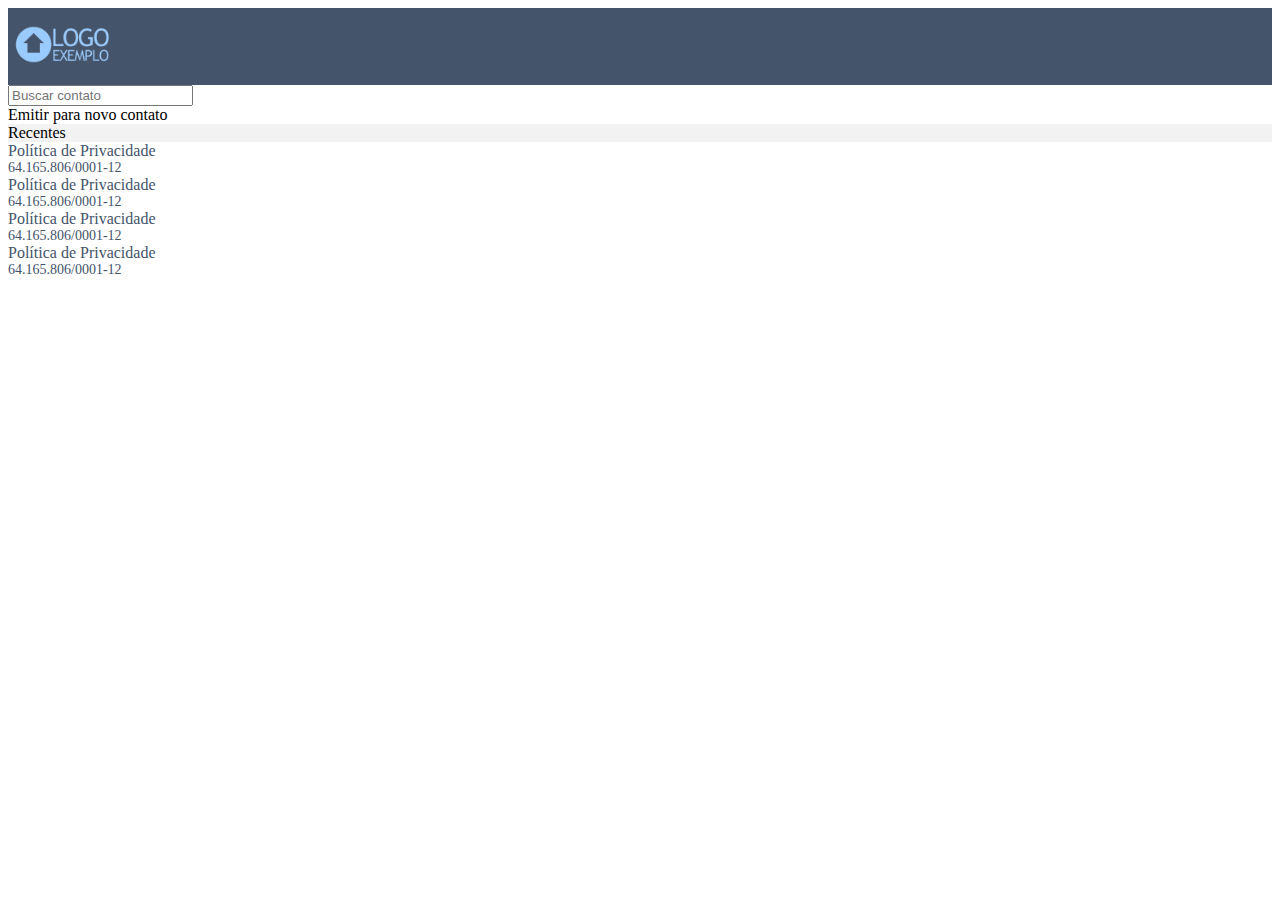
<file: menu-3.html>
<!DOCTYPE html>
<html lang="pt-br">
<head>
    <meta charset="UTF-8">
    <meta http-equiv="X-UA-Compatible" content="IE=edge">
    <meta name="viewport" content="width=device-width, initial-scale=1.0">
    <title>CLX</title>
    <link rel="stylesheet" href="css/style.css">
    <link rel="stylesheet" href="https://cdnjs.cloudflare.com/ajax/libs/font-awesome/6.2.0/css/all.min.css" integrity="sha512-xh6O/CkQoPOWDdYTDqeRdPCVd1SpvCA9XXcUnZS2FmJNp1coAFzvtCN9BmamE+4aHK8yyUHUSCcJHgXloTyT2A==" crossorigin="anonymous" referrerpolicy="no-referrer" />
    <link rel="stylesheet" href="https://cdn.jsdelivr.net/npm/bootstrap@5.2.0/dist/css/bootstrap.min.css" integrity="sha384-gH2yIJqKdNHPEq0n4Mqa/HGKIhSkIHeL5AyhkYV8i59U5AR6csBvApHHNl/vI1Bx" crossorigin="anonymous">

    <script>

        function search(){

            if(!document.getElementById("search-form")){


            let form = document.createElement("form");
            form.id = "search-form"
            form.className = "form-inline"
            
            
            let input = document.createElement("input");
            input.className = "form-control-sm";
            input.placeholder = "Pesquisar"

            let button = document.createElement("button");
            button.className = "btn btn-success btn-sm";
            button.innerHTML = `<i class="fa-sharp fa-solid fa-magnifying-glass" onclick="search()"></i>`
            form.appendChild(input);
            form.appendChild(button);

            let id = document.getElementById("inputsearch");

            id.innerHTML = ''

            id.insertBefore(form, id[0]);
           };

        };
    </script>
</head>  
<body>

    
    <header class="nav-menu">
        <nav class="navbar mb-3">
            <div class="container-fluid">
                <a class="navbar-brand text-light"><img src="img/logo.png" style="width: 110px;"></a>
                <div class="d-flex">
                    <a href="menu.html">
                    <div class="p-3 text-light" id="inputsearch"><i class="fa-sharp fa-solid fa-arrow-left"></i></div>
                </a>
                </div>
            </div>
        </nav>
    </header>

    
    <section>
        <div class="container">
             
            <form>
                <div class="form-group">
                    <input class="form-control form-control-lg" placeholder="Buscar contato">
                </div> 
            </form>

            <div class="mt-4 mb-4">
                <div class="contato-item p-2" >
                    <i class="fa-solid fa-user-plus rounded-circle p-2"></i>  
                    <span class=" h6">Emitir para novo contato</span>
                  <div class="d-flex justify-content-end">
                    <i class="fa-sharp fa-solid fa-arrow-right icon-contato"></i>
                </div>
            </div>
               
            </div>

            <div class="d-flex mb-3 p-2 column-grey">
                <div class="text-secondary">
                    Recentes
                </div>
            </div>

        <div>
            <div class="contato-item p-2">
                <a>
                    <div class="contato-list-menu h6 mb-2">Política de Privacidade</div>
                    <div class="text-contato">64.165.806/0001-12</div> 
                    <div class="d-flex justify-content-end">
                            <i class="fa-sharp fa-solid fa-arrow-right icon-contato-item"></i>
                    </div>
                </a>
            </div>
            <div class="contato-item p-2">
                <a>
                    <div class="contato-list-menu h6 mb-2">Política de Privacidade</div>
                    <div class="text-contato">64.165.806/0001-12</div> 
                    <div class="d-flex justify-content-end">
                            <i class="fa-sharp fa-solid fa-arrow-right icon-contato-item"></i>
                    </div>
                </a>
            </div>
            <div class="contato-item p-2">
                <a>
                    <div class="contato-list-menu h6 mb-2">Política de Privacidade</div>
                    <div class="text-contato">64.165.806/0001-12</div> 
                    <div class="d-flex justify-content-end">
                            <i class="fa-sharp fa-solid fa-arrow-right icon-contato-item"></i>
                    </div>
                </a>
            </div>
            <div class="contato-item p-2">
                <a>
                    <div class="contato-list-menu h6 mb-2">Política de Privacidade</div>
                    <div class="text-contato">64.165.806/0001-12</div> 
                    <div class="d-flex justify-content-end">
                            <i class="fa-sharp fa-solid fa-arrow-right icon-contato-item"></i>
                    </div>
                </a>
            </div>
        </div>
        </div>
    </section>
    
</body>
</html>
</file>
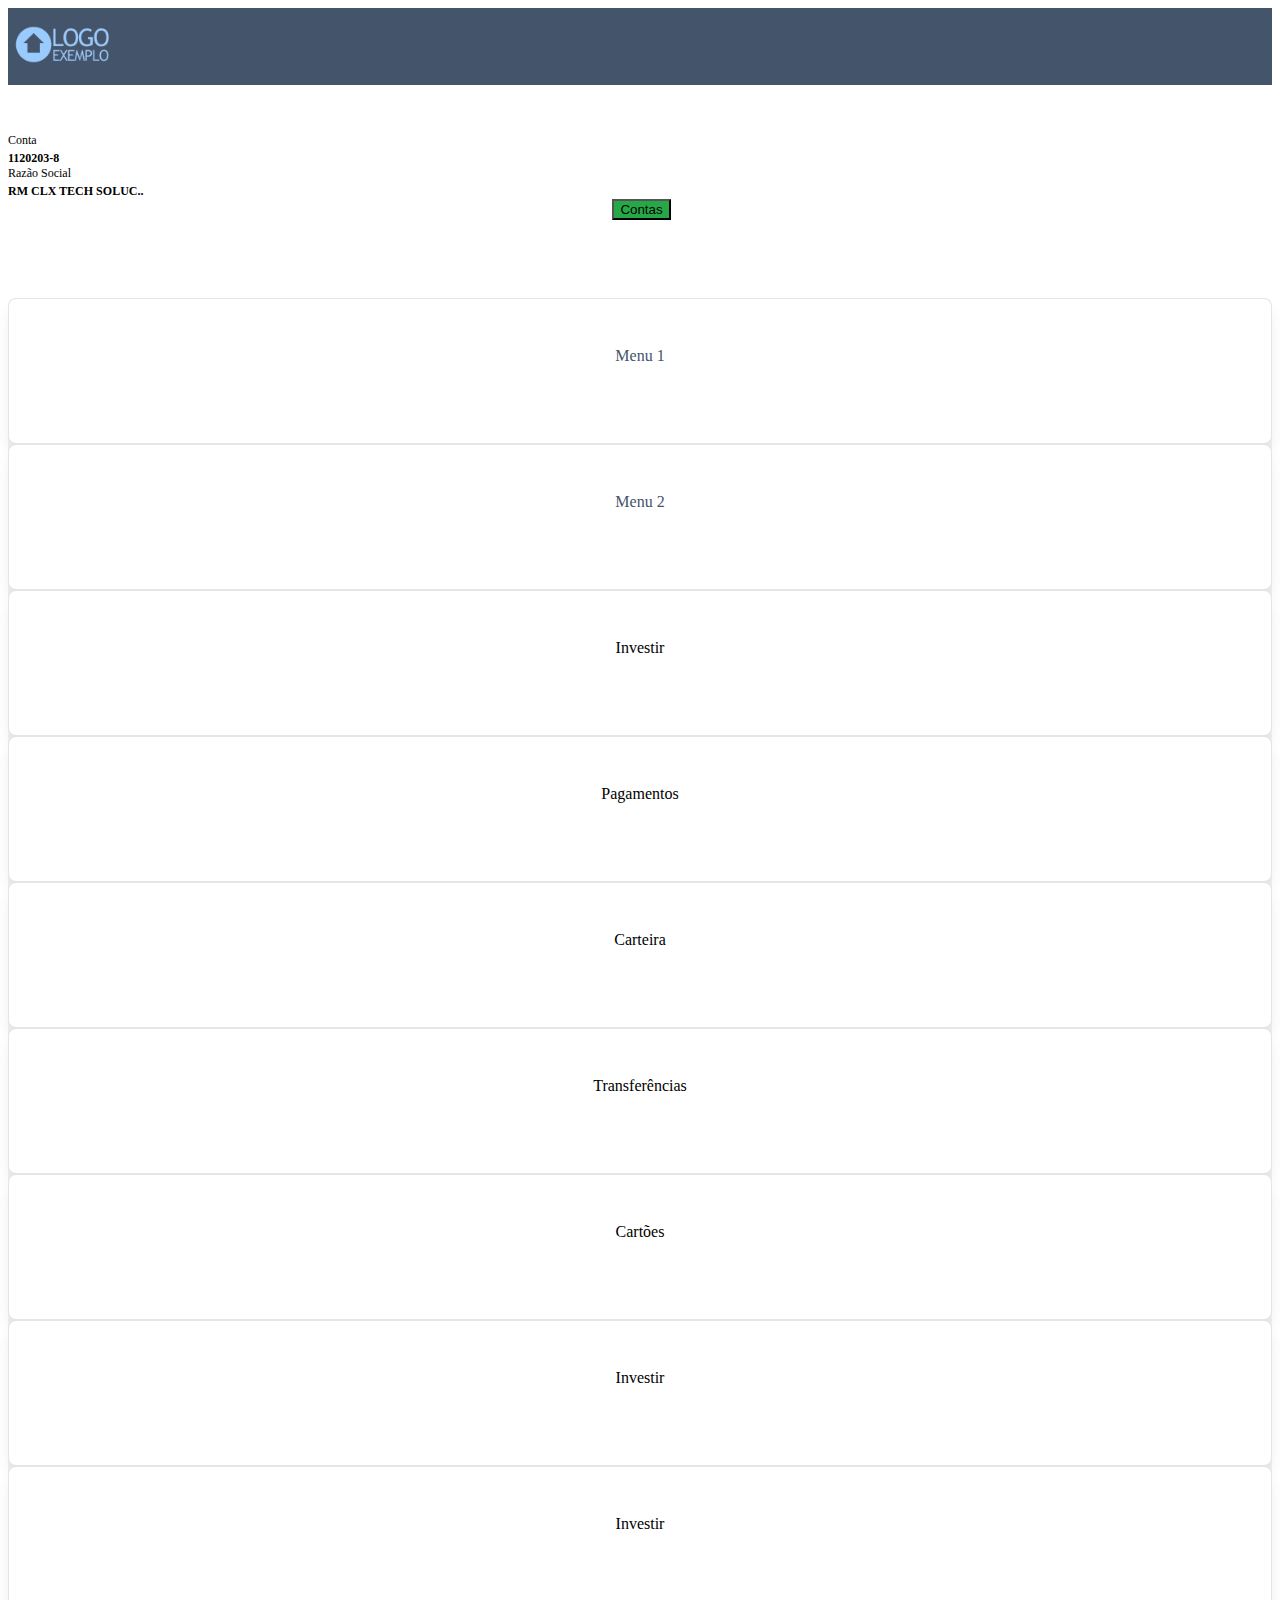
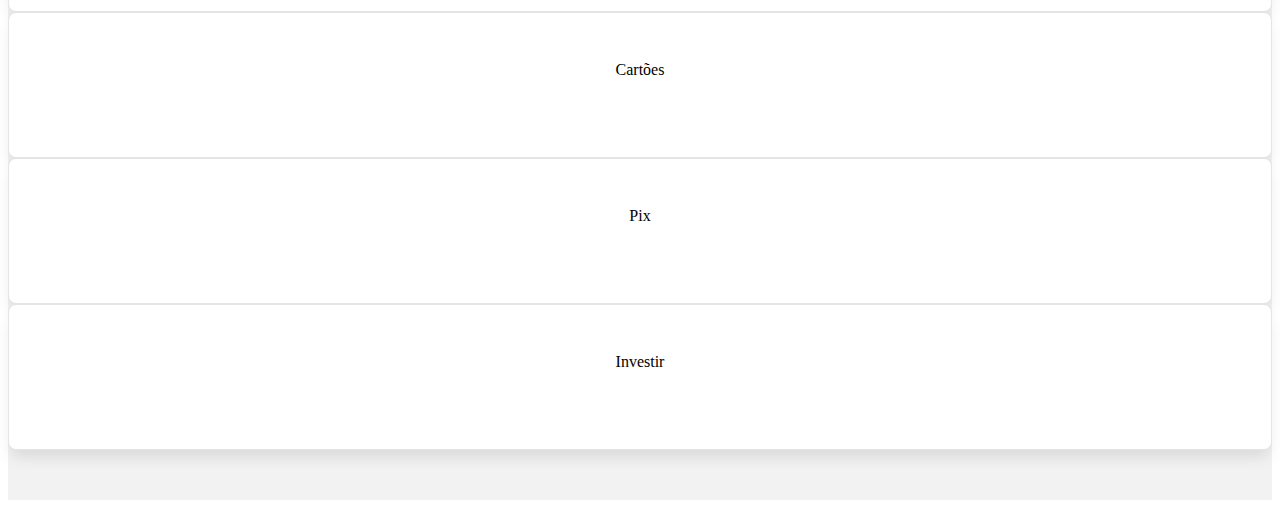
<file: menu.html>
<!DOCTYPE html>
<html lang="pt-br">
<head>
    <meta charset="UTF-8">
    <meta http-equiv="X-UA-Compatible" content="IE=edge">
    <meta name="viewport" content="width=device-width, initial-scale=1.0">
    <title>CLX</title>
    <link rel="stylesheet" href="css/style.css">
    <link rel="stylesheet" href="https://cdnjs.cloudflare.com/ajax/libs/font-awesome/6.2.0/css/all.min.css" integrity="sha512-xh6O/CkQoPOWDdYTDqeRdPCVd1SpvCA9XXcUnZS2FmJNp1coAFzvtCN9BmamE+4aHK8yyUHUSCcJHgXloTyT2A==" crossorigin="anonymous" referrerpolicy="no-referrer" />
    <link rel="stylesheet" href="https://cdn.jsdelivr.net/npm/bootstrap@5.2.0/dist/css/bootstrap.min.css" integrity="sha384-gH2yIJqKdNHPEq0n4Mqa/HGKIhSkIHeL5AyhkYV8i59U5AR6csBvApHHNl/vI1Bx" crossorigin="anonymous">

    <script>

        function search(){

            if(!document.getElementById("search-form")){


            let form = document.createElement("form");
            form.id = "search-form"
            form.className = "form-inline"
            
            
            let input = document.createElement("input");
            input.className = "form-control-sm";
            input.placeholder = "Pesquisar"

            let button = document.createElement("button");
            button.className = "btn btn-success btn-sm";
            button.innerHTML = `<i class="fa-sharp fa-solid fa-magnifying-glass" onclick="search()"></i>`
            form.appendChild(input);
            form.appendChild(button);

            let id = document.getElementById("inputsearch");

            id.innerHTML = ''

            id.insertBefore(form, id[0]);
           };

        };

        function menuToggle(){

            
            var element = document.getElementById("menu-toggle");
            element.classList.toggle("menu-active")

        }

    </script>
</head>
<body id="body-toogle">

        <div class="menu-disable" id="menu-toggle">
            <div class="menu-toggle">
                <div class="list-menu">
                    <div class="list-item">
                        <a >
                            <i class="fa-sharp fa-solid fa-question"></i>
                            <span class="text-list-menu">Ajuda</span>
                            <i class="fa-sharp fa-solid fa-arrow-right icon-list-item" ></i>
                        </a>
                    </div>
                    <div class="list-item">
                        <a>
                            <i class="fa-sharp fa-solid fa-star"></i>
                            <span class="text-list-menu">Avalie-nos na Loja</span>
                            <i class="fa-sharp fa-solid fa-arrow-right icon-list-item" ></i>
                        </a>
                    </div>
                    <div class="list-item">
                        <a>
                            <i class="fa-sharp fa-solid fa-fingerprint"></i>
                            <span class="text-list-menu">Login com biometria</span>
                            <i class="fa-sharp fa-solid fa-arrow-right icon-list-item" ></i>
                        </a>
                    </div>
                    <div class="list-item">
                        <a>
                            <i class="fa-sharp fa-solid fa-clipboard"></i>
                            <span class="text-list-menu">Política de Privacidade</span>
                            <i class="fa-sharp fa-solid fa-arrow-right icon-list-item" ></i>
                        </a>
                    </div>
                    <div class="list-item">
                        <a>
                            <i class="fa-sharp fa-solid fa-right-from-bracket"></i>
                            <span class="text-list-menu">Sair</span>
                            <i class="fa-sharp fa-solid fa-arrow-right icon-list-item" ></i>
                        </a>
                    </div>
                </div>
            </div>
        </div>
    
    <header class="nav-menu">
        <nav class="navbar mb-3">
            <div class="container-fluid">
                <a class="navbar-brand text-light"><img src="img/logo.png" style="width: 110px;"></a>
                <div class="d-flex">
                    <div class="p-3 text-light" id="inputsearch"><i class="fa-sharp fa-solid fa-magnifying-glass" onclick="search()"></i></div>
                    <div class="p-3 text-light"><i class="fa-sharp fa-solid fa-ellipsis-vertical" onclick="menuToggle()"></i></div>
                </div>
            </div>
        </nav>
    </header>
<section class="data-detail">
    <div class="container">
        <div class="row">
            <div class="col-4">
              <div  class="text-title">Conta</div>
              <span  class="text-sub">1120203-8</span>
            </div>
            <div class="col-5">
              <div class="text-title">
                Razão Social
              </div>
              <span class="text-sub">RM CLX TECH SOLUC..</span>
            </div>
            <div class="col-3" style="text-align: center;">
             <button class="btn btn-success menu-button">Contas</button>
             
            </div>
          </div>
    </div>
</section>

<section class="box-container">
    <div class="container ">
        <div class="row mt-3">
            <div class="col">
              <div class="box">
                <a href="menu-2.html">
                <div class="icons-box"><i class="fa-sharp fa-solid fa-credit-card fa-xl"></i></div>
                <div class="text-box">Menu 1</div>
                </a>
              </div>
            </div>
            <div class="col">
                <div class="box">
                    <a href="menu-3.html">
                    <div class="icons-box"><i class="fa-brands fa-pix  fa-xl"></i></div>
                    <div class="text-box">Menu 2</div>
                    </a>
                </div>
            </div>
            <div class="col">
                <div class="box">
                    <div class="icons-box"><i class="fa-sharp fa-solid fa-chart-line fa-xl"></i></div>
                    <div class="text-box">Investir</div>
                </div>
            </div>
        </div>
        <div class="row mt-3">
            <div class="col">
              <div class="box" >
                <div class="icons-box"><i class="fa-sharp fa-solid fa-coins fa-xl"></i></div>
                <div class="text-box">Pagamentos</div>
              </div>
            </div>
            <div class="col">
                <div class="box">
                    <div class="icons-box"><i class="fa-sharp fa-solid fa-wallet fa-xl"></i></div>
                    <div class="text-box">Carteira</div>
                </div>
            </div>
            <div class="col">
                <div class="box">
                    <div class="icons-box"><i class="fa-solid fa-money-bill-transfer fa-xl"></i></div>
                    <div class="text-box">Transferências</div>
                </div>
            </div>
        </div>
        <div class="row mt-3">
            <div class="col">
              <div class="box" >
                <div class="icons-box"><i class="fa-sharp fa-solid fa-credit-card fa-xl"></i></div>
                <div class="text-box">Cartões</div>
              </div>
            </div>
            <div class="col">
                <div class="box">
                    <div class="icons-box"><i class="fa-brands fa-pix fa-xl"></i></div>
                    <div class="text-box">Investir</div>
                </div>
            </div>
            <div class="col">
                <div class="box">
                    <div class="icons-box"><i class="fa-sharp fa-solid fa-chart-line fa-xl"></i></div>
                    <div class="text-box">Investir</div>
                </div>
            </div>
        </div>
        <div class="row mt-3">
            <div class="col">
              <div class="box" >
                <div class="icons-box"><i class="fa-sharp fa-solid fa-credit-card fa-xl"></i></div>
                <div class="text-box">Cartões</div>
              </div>
            </div>
            <div class="col">
                <div class="box">
                    <div class="icons-box"><i class="fa-brands fa-pix fa-xl"></i></div>
                    <div class="text-box">Pix</div>
                </div>
            </div>
            <div class="col">
                <div class="box">
                    <div class="icons-box"><i class="fa-sharp fa-solid fa-chart-line fa-xl"></i></div>
                    <div class="text-box">Investir</div>
                </div>
            </div>
        </div>
        
    </div>
</section>
    
</body>
</html>
</file>
<file: css/style.css>
:root {
    --color-1: #44546B;
    --color-2: #26A849;
    --color-3: #035B61;
}

.body-toogle{
   display: none;
}

.form-input:focus {
    outline: none;
}

.form{
    margin-top: 96px !important;
}

.form-input {
    border-width: 0 0 2px 0;
    display: block;
    width: 100%;
    padding: 0.375rem 0.75rem;
    font-size: 1rem;
    font-weight: 400;
    line-height: 1.5;
    color: #212529;
    background-color: #fff;
    background-clip: padding-box;
    -webkit-appearance: none;
    -moz-appearance: none;
    appearance: none;
    transition: border-color .15s ease-in-out,box-shadow .15s ease-in-out;
}
.icon-input{
    position: relative;
    bottom: 50px;
  
}
#button{
    margin-top: 42px;
    width: 100%;
    background-color: var(--color-2);
    border-color: var(--color-2);
}

.section-password{
    color: var(--color-1);
    margin-top: 48px;

}

a{
    color: var(--color-1) !important;
    text-decoration: none !important;
}


/************MENU CSS **********/


    .nav-menu{
    
        background-color: var(--color-1);
    }
    .box-container{
      
        margin-top: 128px;
        background-color:#f2f2f2 ;
    }
    
    .data-detail{
        margin-top: 48px;
      
    }
   
    .menu-button{
      
        background-color: var(--color-2) !important;
        margin-left: 3px !important;
    }

    .text-title{
        font-size: 12px;
    }

    .text-sub{
        font-size: 12px;
        font-weight: 700;
    }

    .box {

        position: relative;
        bottom: 50px;
        border-radius: 8px;
        background-color: white;
        height: 128px;
        padding-top: 16px;
        border: 1px solid rgba(0,0,0,0.1);
        box-shadow: 0px 10px 15px -3px rgba(0,0,0,0.1);
    }

    .box:hover{
        background-color: #f2f2f2;
    }
    
    .icons-box{
       
        text-align: center;
        padding-top: 16px;
    }
    
    .text-box{
        text-align: center;
        padding-top: 16px;
     
    }

.menu-disable{
    display: none;
}


.menu-active {
    background-color: white;
    position: absolute;
    top: 80px;
    width: 100%;
    height: 120%;
    z-index: 1;
    transition: width 2s;
    display: block;

}


.list-item{
    border-bottom: 1px solid #44546B;
    padding: 20px;
}

.list-item:hover{
    background-color: #f2f2f2
}

.text-list-menu:hover{
    color: white;
}


.text-list-menu{
    margin-left: 16px;
}

.icon-list-item{
    position: absolute;
    right: 16px;
    margin-top: 4px;
}

/*************MENU 3**************/



.contato-item:hover{
    background-color: #f2f2f2;

}

.column-grey{
    background-color: #f2f2f2;
}

.text-contato{
    font-size: 14px;
}

.icon-contato-item{
    position: relative;
    bottom: 45px;
}

.icon-contato {
    position: relative;
    bottom: 15px;
}
</file>
